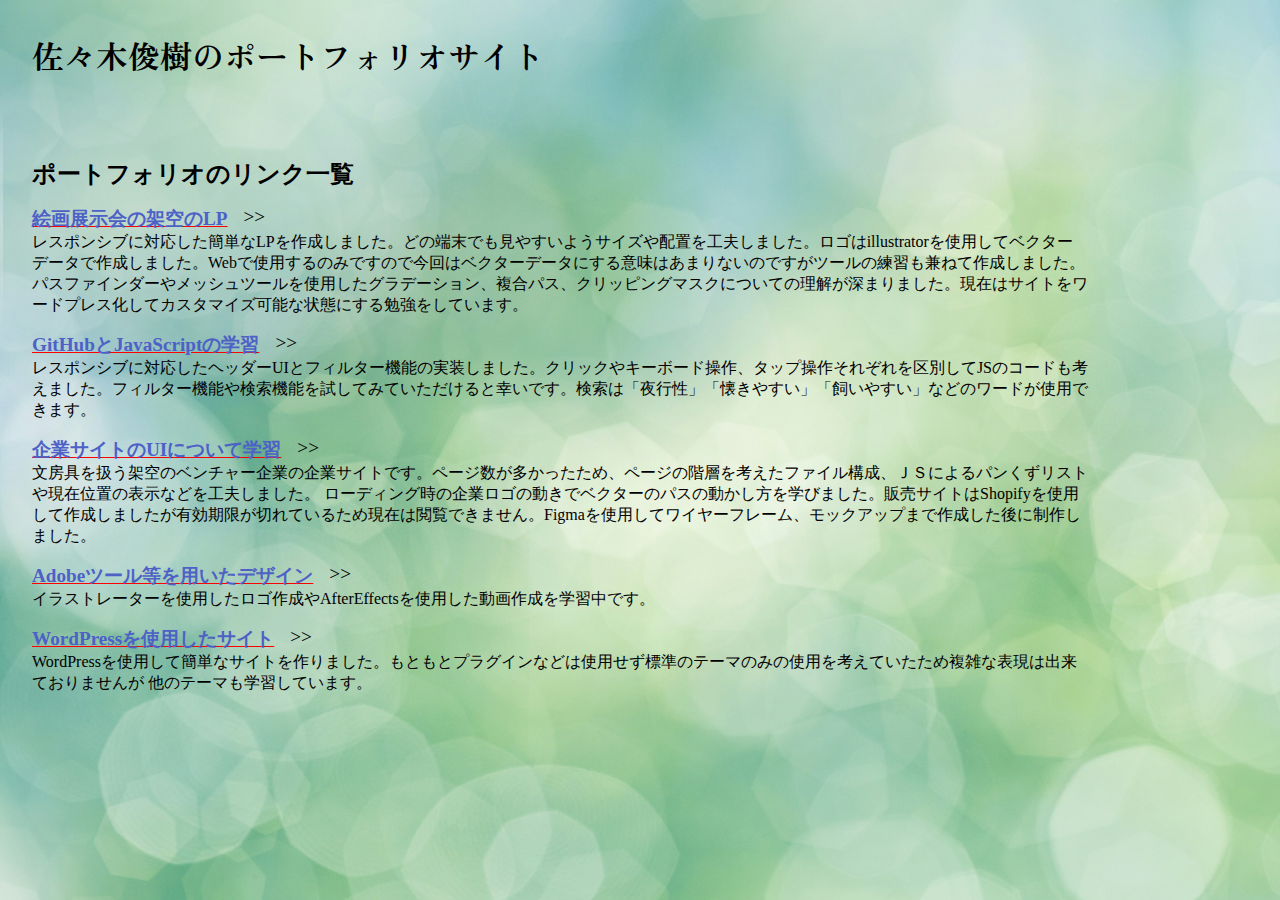
<file: index.html>
<!DOCTYPE html>
<html lang="ja">
<head>
    <meta charset="UTF-8">
    <meta name="viewport" content="width=device-width, initial-scale=1.0">
    <title>佐々木俊樹のポートフォリオサイト</title>
    <link rel="icon" href="./img/favicon.png">
    <link rel="preconnect" href="https://fonts.googleapis.com">
<link rel="preconnect" href="https://fonts.gstatic.com" crossorigin>
<link href="https://fonts.googleapis.com/css2?family=Zen+Old+Mincho:wght@400;700&display=swap" rel="stylesheet">
    <link rel="stylesheet" href="./css/base.css">
    <link rel="stylesheet" href="./css/style.css">
</head>
<body class="background">
    <div class="l-wrapper">

        <header class="l-header">
            <div class="l-header__inner">

                <h1>佐々木俊樹のポートフォリオサイト</h1>


            </div>
        </header>

        <main class="l-main">
            <div class="l-main__inner">

                <section>
                    <div class="section__inner">
                        <h3>ポートフォリオのリンク一覧</h3>
                        <ul class="portfolio-list">
                            <li>
                                <a href="https://portfolio-lp-art-exhibition.netlify.app/" target="_blank"><h4>絵画展示会の架空のLP</h4><span>>></span></a>
                                <p>レスポンシブに対応した簡単なLPを作成しました。どの端末でも見やすいようサイズや配置を工夫しました。ロゴはillustratorを使用してベクターデータで作成しました。Webで使用するのみですので今回はベクターデータにする意味はあまりないのですがツールの練習も兼ねて作成しました。
                                    パスファインダーやメッシュツールを使用したグラデーション、複合パス、クリッピングマスクについての理解が深まりました。現在はサイトをワードプレス化してカスタマイズ可能な状態にする勉強をしています。
                                </p>
                            </li>
                            <li>
                                <a href="https://sasaki-portfolio-animal-ui-demo.netlify.app/" target="_blank"><h4>GitHubとJavaScriptの学習</h4><span>>></span></a>
                                <p>レスポンシブに対応したヘッダーUIとフィルター機能の実装しました。クリックやキーボード操作、タップ操作それぞれを区別してJSのコードも考えました。フィルター機能や検索機能を試してみていただけると幸いです。検索は「夜行性」「懐きやすい」「飼いやすい」などのワードが使用できます。</p>
                            </li>
                            <li>
                                <a href="https://humannagoya.com/202501/sasaki/" target="_blank"><h4>企業サイトのUIについて学習</h4><span>>></span></a>
                                <p>文房具を扱う架空のベンチャー企業の企業サイトです。ページ数が多かったため、ページの階層を考えたファイル構成、ＪＳによるパンくずリストや現在位置の表示などを工夫しました。
                                    ローディング時の企業ロゴの動きでベクターのパスの動かし方を学びました。販売サイトはShopifyを使用して作成しましたが有効期限が切れているため現在は閲覧できません。Figmaを使用してワイヤーフレーム、モックアップまで作成した後に制作しました。</p>
                            </li>
                            <li>
                                <a href="./design.html"><h4>Adobeツール等を用いたデザイン</h4><span>>></span></a>
                                <p>イラストレーターを使用したロゴ作成やAfterEffectsを使用した動画作成を学習中です。</p>
                            <li>
                                <a href="https://sample2508.sakura.ne.jp/wp/" target="_blank"><h4>WordPressを使用したサイト</h4><br>
                                    <!-- <span class="warning">サーバーをレンタルしていない期間は閲覧できない場合があります。</span> -->
                                    <span>>></span></a>
                                <p>WordPressを使用して簡単なサイトを作りました。もともとプラグインなどは使用せず標準のテーマのみの使用を考えていたため複雑な表現は出来ておりませんが
                                    他のテーマも学習しています。
                                    <!-- 閲覧を希望される場合サーバーをレンタル致しますのでお手数ですがご連絡ください。 -->
                                </p>
                            </li>

                        </ul>
                    </div>
                </section>


            </div>
        </main>

        <footer class="l-footer">
            <div class="l-footer__inner">


            </div>
        </footer>

    </div>


    
</body>
</html>
</file>
<file: css/base.css>
@charset "utf-8";
/* リセットCSSここから */

/* 
     全ての要素について、
     ブラウザにデフォルトで設定されている余白を０にする 
     border-boxを指定してborderやpaddingを直感的に扱いやすくする
*/
*,::before,::after{
     margin: 0;
     padding: 0;
     box-sizing: border-box;
}

/* リストの先頭の●や数字を消す */
ul,ol{
     list-style: none;
}

/* アンカー要素のデフォルトスタイルをリセット */
a{
     /* 下線消す */
     text-decoration: none;

     /* 親要素の色を使用する */
     color: inherit;
}

/* ボタンのデフォルトスタイルをリセット */
button{
     background-color: transparent;
     border: none;
     cursor: pointer;
     outline: none;
     padding: 0;
     appearance: none;
}

/* おまじない */
img{
     max-width: 100%;
}

/* リセットCSSここまで */
.background{
    background-image: url(../img/green3.jpg);
    background-attachment: scroll;
    background-size: cover;
    height: 100%;
    background-position: center center;
    position: relative;
}
.l-wrapper{
     padding: 32px;
}

h1{
  font-family: "Zen Old Mincho", serif;
  font-weight: 700;
  font-style: normal;

}
.w-100{
     width: 100%;
}

.w-50{
     width: 50%;
}

.u-flex{
     display: flex;
}

.u-sb{
     justify-content: space-between;
}

.u-gap80{
     gap: 80px;
}

main{
     margin-top: 40px;
}

h3{
     font-size: 1.5rem;
}

h4{
     font-size: 1.2rem;
}
</file>
<file: css/style.css>
section img{
    width: 300px;
    max-width: 100%;
}


section{
    margin: 80px auto;
}

.portfolio-list a{
    display: flex;
}

.portfolio-list span{
    margin: 0 1rem;
    display: inline;
    font-size: 1.2rem;
}

li{
    margin:  1rem 0;
}

.warning{
    color: red;
    font-size: 0.85rem;
}

h4{
    text-decoration: underline red;
    color: rgb(77, 97, 198);
    
}


@media (min-width:1001px){

.portfolio-list li{
    padding-right: 160px;
}

}
</file>
